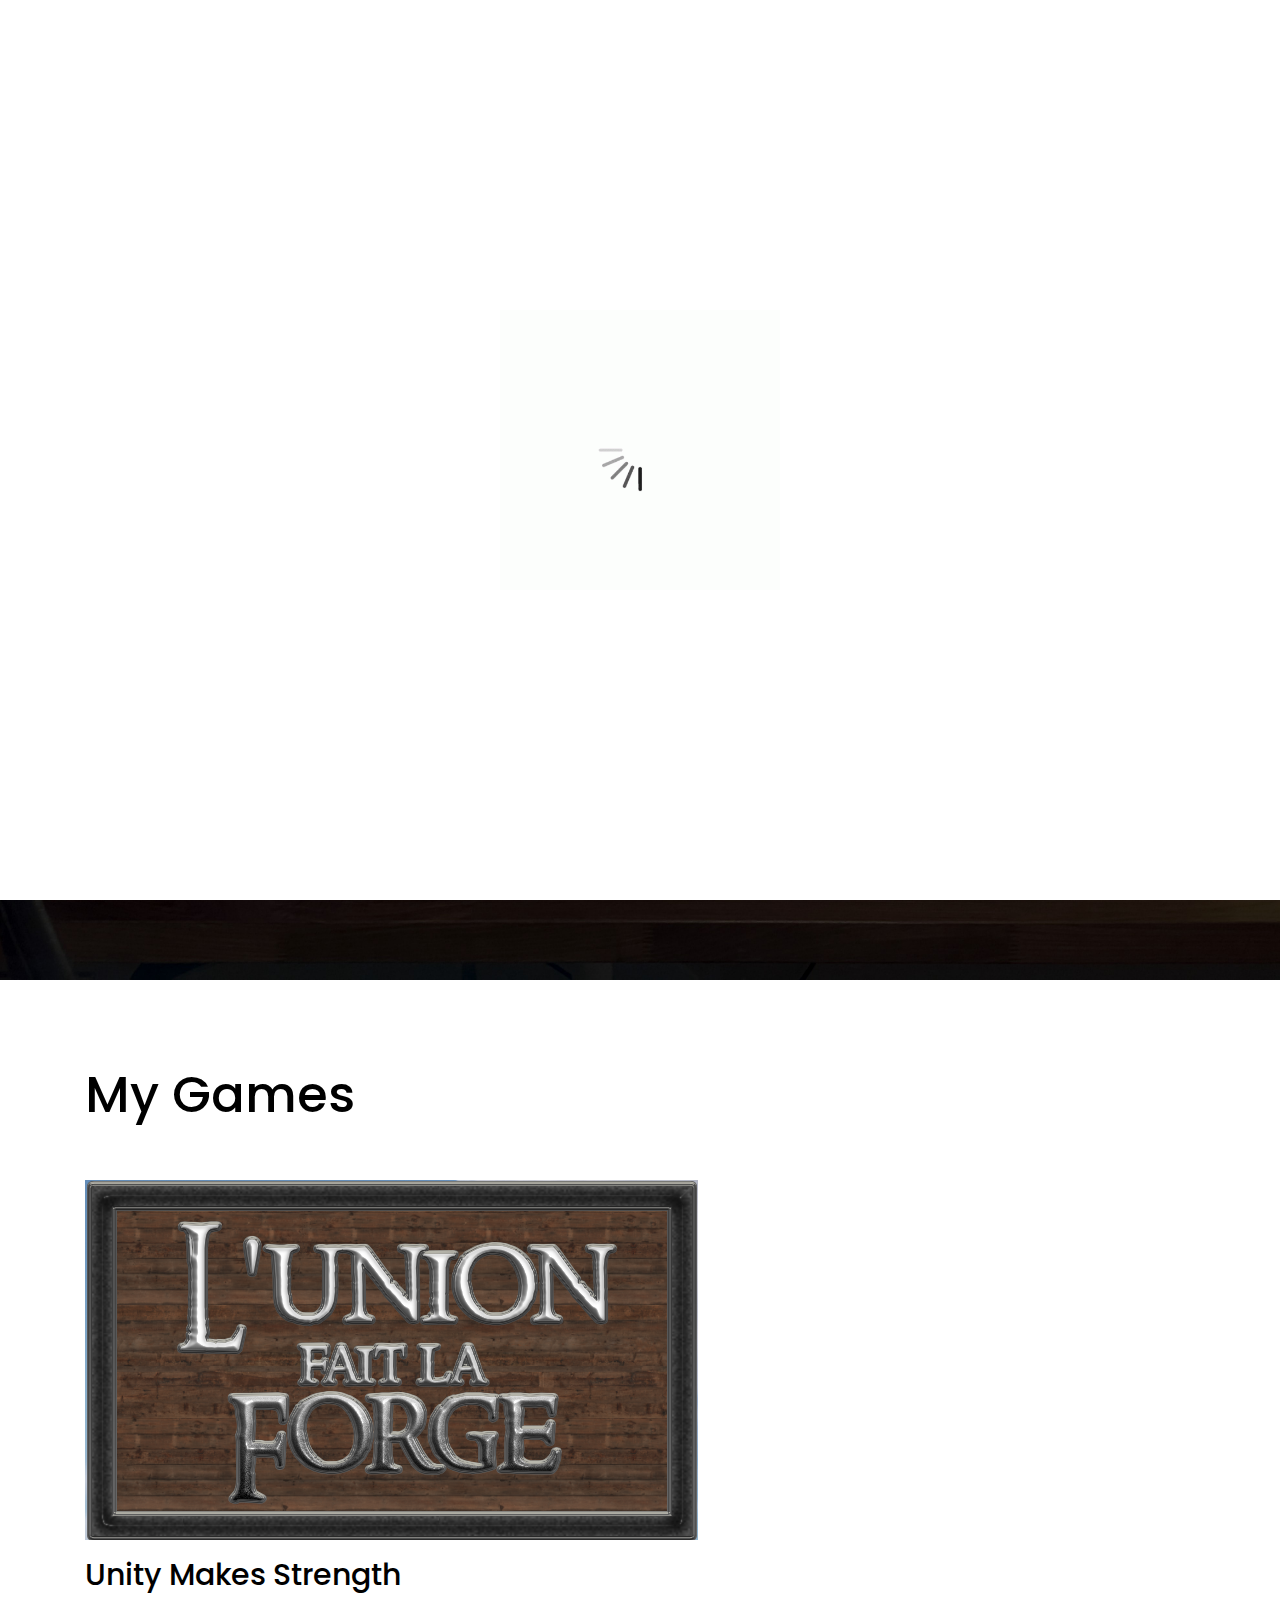
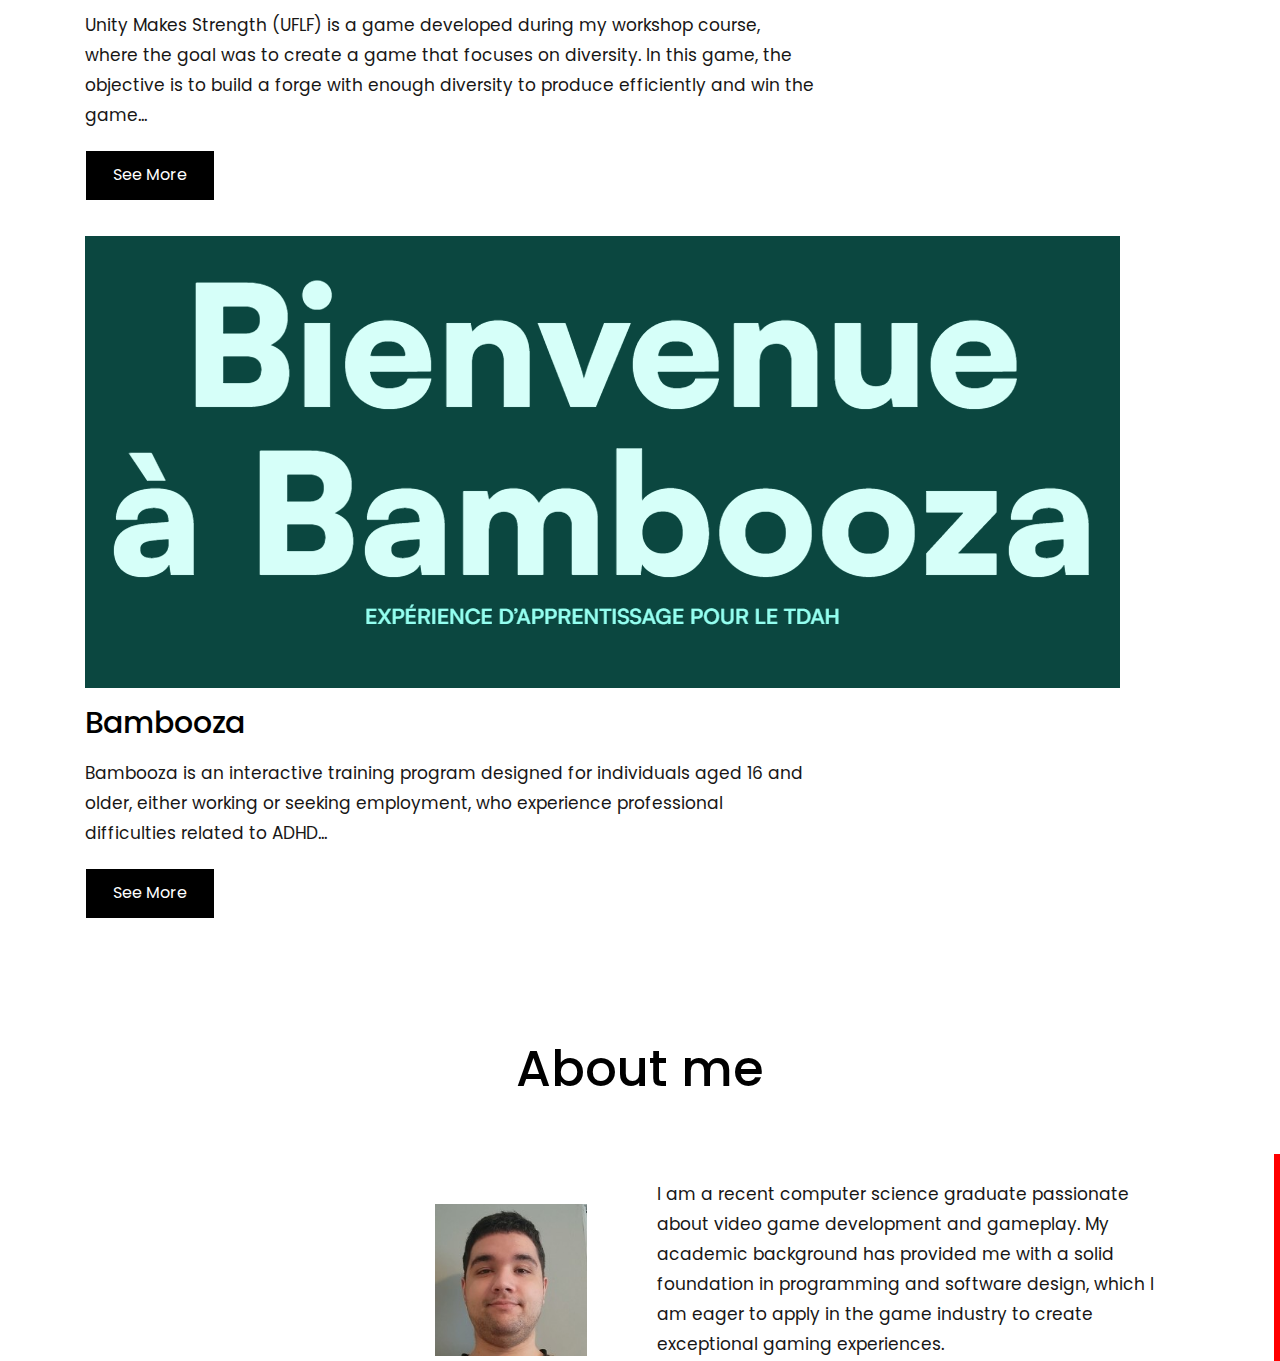
<file: index.html>
<!DOCTYPE html>
<html lang="en">

<head>
    <!-- basic -->
    <meta charset="utf-8">
    <meta http-equiv="X-UA-Compatible" content="IE=edge">
    <!-- mobile metas -->
    <meta name="viewport" content="width=device-width, initial-scale=1">
    <meta name="viewport" content="initial-scale=1, maximum-scale=1">
    <!-- site metas -->
    <title>David Laprise Portfolio</title>
    <meta name="keywords" content="">
    <meta name="description" content="">
    <meta name="author" content="">
    <!-- bootstrap css -->
    <link rel="stylesheet" href="css/bootstrap.min.css">
    <!-- style css -->
    <link rel="stylesheet" href="css/style.css">
    <!-- Responsive-->
    <link rel="stylesheet" href="css/responsive.css">
    <!-- fevicon -->
    <link rel="icon" href="images/fevicon.png" type="image/gif" />
    <!-- Scrollbar Custom CSS -->
    <link rel="stylesheet" href="css/jquery.mCustomScrollbar.min.css">
    <!-- Tweaks for older IEs-->
    <link rel="stylesheet" href="https://netdna.bootstrapcdn.com/font-awesome/4.0.3/css/font-awesome.css">

    <script src="Script.js"></script>
    <script src="https://morgan3d.github.io/include.js/include.min.js"></script>
    <script src="https://code.jquery.com/jquery-1.11.2.min.js" type="text/JavaScript"></script>
    <!--[if lt IE 9]>
      <script src="https://oss.maxcdn.com/html5shiv/3.7.3/html5shiv.min.js"></script>
      <script src="https://oss.maxcdn.com/respond/1.4.2/respond.min.js"></script><![endif]-->
</head>
<!-- body -->

<body class="main-layout">
    <!-- loader  -->
    <div class="loader_bg">
        <div class="loader"><img src="images/loading.gif" alt="#" /></div>
    </div>
    <!-- end loader -->
    <!-- header -->
    <header>
        <!-- header inner -->
        <div class="header-top">
            <include src="Menu.html"></include>
            <!-- end header inner -->

            <!-- end header -->
            <section class="slider_section">
                <div class="banner_main">
                    <div class="container-fluid">
                        <div class="row">
                            <div class="col-xl-12 col-lg-12 col-md-12 col-sm-12 ">
                                <div class="text-bg">
                                    <h1><u>David Laprise</u></h1>
                                    <span data-i18n="Home.Presentation"></span>
                                </div>
                            </div>
                        </div>
                    </div>
                </div>

            </section>
        </div>
    </header>

    <!-- our -->
    <div id="games" class="our">
    <div class="container">
    <div class="row">
        <div class="col-md-12">
            <div class="titlepage">
                <h2 data-i18n="Home.MyGame"></h2>
            </div>
        </div>
    </div>
    <div class="row">
        <div class="col-md-12 margin_bottom">
            <div class="row">

                <div class="col-xl-6 col-lg-6 col-md-6 col-sm-12">
                    <div style="margin-bottom: 20px;" class="two-box">
                        <figure><img src="images/UFLF/UFLFTitleCard.png" alt="#" /></figure>
                    </div>
                </div>

                <div class="col-xl-8 col-lg-8 col-md-8 col-sm-12">

                    <div class="Games">
                        <h3 data-i18n="Games.UFLF.CompleteTitle"></h3>
                        <p  data-i18n="Games.UFLF.SmallDescription"></p>
                        <a href="./UFLF.html" data-i18n="SeeMore"></a>
                    </div>
                </div>
            </div>
        </div>
    </div>
    <div class="row">
        <div class="col-md-12 margin_bottom">
            <div class="row">

                <div class="col-xl-6 col-lg-6 col-md-6 col-sm-12">
                    <div style="margin-bottom: 20px;" class="two-box">
                        <figure><img src="images/Bambooza/BamboozaTitleCard.png" alt="#" /></figure>
                    </div>
                </div>

                <div class="col-xl-8 col-lg-8 col-md-8 col-sm-12">

                    <div class="Games">
                        <h3 data-i18n="Games.Bambooza.CompleteTitle"></h3>
                        <p   data-i18n="Games.Bambooza.SmallDescription"> 
                        </p>
                        <a href="./Bambooza.html" data-i18n="SeeMore"></a>
                    </div>
                </div>
            </div>
        </div>
    </div>
    </div>
    </div>

    <!-- end our -->
    <!-- We are -->
    <div id="about" class="We_are">
    <div class="container">
    <div class="row">
        <div class="col-md-12">
            <div class="titlepage">
                <h2 data-i18n="About"></h2>
            </div>
        </div>
    </div>
    </div>
    <div class="container-fluid">
    <div class="row">
        <div class="col-xl-6 col-lg-6 col-md-6 col-sm-12">
                <div class="box_bg_img">
                    <figure><img src="images/MyPicture.jpg"></figure>
                </div>
        </div>
        <div class="col-xl-6 col-lg-6 col-md-6 col-sm-12 border_right">
            <div class="box_text">
                <p><span data-i18n="AboutMeText"></span></p>
            </div>
        </div> 
    </div>
    </div>
    </div>
    <!-- end We are -->


    <include src="Footer.html"></include>
    
    <!-- Javascript files-->
    <script src="js/jquery.min.js"></script>
    <script src="js/popper.min.js"></script>
    <script src="js/bootstrap.bundle.min.js"></script>
    <script src="js/jquery-3.0.0.min.js"></script>
    <script src="js/plugin.js"></script>
    <!-- sidebar -->
    <script src="js/jquery.mCustomScrollbar.concat.min.js"></script>
    <script src="js/custom.js"></script>

</body>

</html>
</file>
<file: css/style.css>
/*--------------------------------------------------------------------- File Name: style.css ---------------------------------------------------------------------*/
/*--------------------------------------------------------------------- import Fonts ---------------------------------------------------------------------*/
 @import url('https://fonts.googleapis.com/css?family=Rajdhani:300,400,500,600,700');
 @import url('https://fonts.googleapis.com/css?family=Poppins:100,100i,200,200i,300,300i,400,400i,500,500i,600,600i,700,700i,800,800i,900,900i');
/*****---------------------------------------- 1) font-family: 'Rajdhani', sans-serif;
 2) font-family: 'Poppins', sans-serif;
 ----------------------------------------*****/
/*
Header sticky

*/
.header {
    background: #555;
    background:rgba(85,85,85, .5);
    color: #f1f1f1;
    z-index: 10;
}

.content {
    padding: 16px;
}

.sticky {
    position: fixed;
    top: 0;
    width: 100%;
}

.sticky + .content {
    padding-top: 102px;
}
/* custom font */
 @font-face {
    font-family: ImportedFont1;
    src: url(../fonts/BebasNeue-Regular.ttf);
  }
/*--------------------------------------------------------------------- import Files ---------------------------------------------------------------------*/
 @import url(animate.min.css);
 @import url(normalize.css);
 @import url(icomoon.css);
 @import url(font-awesome.min.css);
 @import url(meanmenu.css);
 @import url(owl.carousel.min.css);
 @import url(swiper.min.css);
 @import url(slick.css);
 @import url(jquery.fancybox.min.css);
 @import url(jquery-ui.css);
 @import url(nice-select.css);
/*--------------------------------------------------------------------- skeleton ---------------------------------------------------------------------*/
 * {
     box-sizing: border-box !important;
}

 html {
     scroll-behavior: smooth;
}
 body {
     color: #666666;
     font-size: 14px;
     font-family: 'poppins', sans-serif;
     line-height: 1.80857;
     font-weight: normal;
     overflow-x: hidden;
}
 a {
     color: #1f1f1f;
     text-decoration: none !important;
     outline: none !important;
     -webkit-transition: all .3s ease-in-out;
     -moz-transition: all .3s ease-in-out;
     -ms-transition: all .3s ease-in-out;
     -o-transition: all .3s ease-in-out;
     transition: all .3s ease-in-out;
}
 h1, h2, h3, h4, h5, h6 {
     letter-spacing: 0;
     font-weight: normal;
     position: relative;
     padding: 0 0 10px 0;
     font-weight: normal;
     line-height: normal;
     color: #111111;
     margin: 0 
}
 h1 {
     font-size: 24px 
}
 h2 {
     font-size: 22px 
}
 h3 {
     font-size: 18px 
}
 h4 {
     font-size: 16px 
}
 h5 {
     font-size: 14px 
}
 h6 {
     font-size: 13px 
}
 *, *::after, *::before {
     -webkit-box-sizing: border-box;
     -moz-box-sizing: border-box;
     box-sizing: border-box;
}
 h1 a, h2 a, h3 a, h4 a, h5 a, h6 a {
     color: #212121;
     text-decoration: none!important;
     opacity: 1 
}
 button:focus {
     outline: none;
}
 ul, li, ol {
     margin: 0px;
     padding: 0px;
     list-style: none;
}
 p {
     margin: 0px;
     font-weight: 300;
     font-size: 15px;
     line-height: 24px;
}
 a {
     color: #222222;
     text-decoration: none;
     outline: none !important;
}
 a, .btn {
     text-decoration: none !important;
     outline: none !important;
     -webkit-transition: all .3s ease-in-out;
     -moz-transition: all .3s ease-in-out;
     -ms-transition: all .3s ease-in-out;
     -o-transition: all .3s ease-in-out;
     transition: all .3s ease-in-out;
}
.img-responisve {
     max-width: 100%;
     height: auto;
}
 :focus {
     outline: 0;
}
 .btn-custom {
     margin-top: 20px;
     background-color: transparent !important;
     border: 2px solid #ddd;
     padding: 12px 40px;
     font-size: 16px;
}
 .lead {
     font-size: 18px;
     line-height: 30px;
     color: #767676;
     margin: 0;
     padding: 0;
}
 .form-control:focus {
     border-color: #ffffff !important;
     box-shadow: 0 0 0 .2rem rgba(255, 255, 255, .25);
}
 .navbar-form input {
     border: none !important;
}
 .badge {
     font-weight: 500;
}
 blockquote {
     margin: 20px 0 20px;
     padding: 30px;
}
 button {
     border: 0;
     margin: 0;
     padding: 0;
     cursor: pointer;
}
 .full {
     float: left;
     width: 100%;
}
 .layout_padding {
     padding-top: 90px;
     padding-bottom: 90px;
}
 .layout_padding_2 {
     padding-top: 75px;
     padding-bottom: 75px;
}
 .light_silver {
     background: #f9f9f9;
}
 .theme_bg {
     background: #38c8a8;
}
 .margin_top_30 {
     margin-top: 30px !important;
}
 .full {
     width: 100%;
     float: left;
     margin: 0;
     padding: 0;
}
/**-- heading section --**/
 .main_heading {
     text-align: center;
     display: flex;
     justify-content: center;
     position: relative;
     margin-bottom: 50px;
}
 .main_heading h2 {
     padding: 0;
     font-size: 48px;
     line-height: 60px;
     font-weight: 400;
     position: relative;
     letter-spacing: -0.5px;
     color: #114c7d;
     border-left: solid #38c8a8 10px;
     padding-left: 15px;
}
 .main_heading h2 strong {
     background: #38c8a8;
     color: #fff;
     font-weight: 600;
     padding: 0 15px;
     line-height: 68px;
}
 .white_heading_main h2 {
     color: #fff;
}
 .small_main_heading {
     margin-top: 25px;
     float: left;
     width: 100%;
     border-bottom: solid rgba(0, 0, 0, 0.07) 1px;
     margin-bottom: 25px;
}
 .small_main_heading h2 {
     padding: 2px 0 20px 0;
     color: #114c7d;
     font-weight: 400;
     font-size: 28px;
     background-image: url('../images/fevicon.png');
     background-repeat: no-repeat;
     padding-left: 55px;
     letter-spacing: -0.5px;
}
 .small_main_heading h2 strong {
     color: #38c8a8;
     font-weight: 600;
}
 .main_bt {
     background: #000;
     color: #fff;
     padding: 10px 60px 10px 60px;
     float: left;
     font-size: 15px;
     font-weight: 400;
     border: solid #000 5px;
     border-radius: 0;
     margin-right: 30px;
}
 a.readmore_bt {
     color: #fff;
     font-weight: 300;
     text-decoration: underline !important;
}
 .main_bt:hover, .main_bt:focus {
     background: #ad2101;
     border: solid #ad2101 5px;
     color: #fff;
}
/**-- list icon --**/
 .ul_list_info_icon ul {
     list-style: none;
}
 .ul_list_info_icon ul li {
     display: inline;
     float: left;
     width: 100%;
}
 .ul_list_info_icon ul li img {
     width: 75px;
}
/*---------------------------- preloader area ----------------------------*/
 .loader_bg {
     position: fixed;
     z-index: 9999999;
     background: #fff;
     width: 100%;
     height: 100%;
}
 .loader {
     height: 100%;
     width: 100%;
     position: absolute;
     left: 0;
     top: 0;
     display: flex;
     justify-content: center;
     align-items: center;
}
 .loader img {
     width: 280px;
}
/*---------------------------- scroll to top area ----------------------------*/
 .scrollup {
     float: right;
     position: absolute;
     color: #fff;
     right: 20px;
     padding: 0px 5px;
     text-transform: uppercase;
     font-weight: 600;
     background: #38c8a8;
     position: fixed;
     bottom: 20px;
     z-index: 99;
     text-align: center;
     color: #fff;
     cursor: pointer;
     border-radius: 0px;
     opacity: 0;
     backface-visibility: hidden;
     -webkit-backface-visibility: hidden;
     transform: scale(1);
     -moz-transform: scale(1);
     -o-transform: scale(1);
     -webkit-transform: scale(1);
     transition: .2s all ease;
     -moz-transition: .2s all ease;
     -o-transition: .2s all ease;
     -webkit-transition: .2s all ease;
     width: 50px;
     height: 50px;
     border-radius: 100%;
     line-height: 48px;
     font-size: 16px;
}
 .scrollup.b-show_scrollBut {
     opacity: 1;
     visibility: visible;
}
 .top_awro {
     background: #ee4a79 none repeat scroll 0 0;
     cursor: pointer;
     padding: 6px 8px;
     position: fixed;
     bottom: 59px;
     right: 20px;
     display: none;
     height: 45px;
     width: 45px;
     border-radius: 50%;
     text-align: center;
     line-height: 30px;
     transition: all 0.5s ease;
}
 .sale_pro {
     background: #f25252 !important;
}
 .margin_top_50 {
     margin-top: 50px;
}
 .margin_bottom_30_all {
     margin-bottom: 30px;
}
 .text_align_center {
     text-align: center;
}
/*--------------------------------------------------------------------- header area ---------------------------------------------------------------------*/
 .logo_section {
     text-align: center;
}
 .logo {
     float: left;
}
 nav.main-menu {
     float: right;
     margin-left: 0;
     margin-left: 0;
}
 .menu-area-main li:hover a, .menu-area-main li:focus a {
     color: #fff;
     background: #f00;
}
 .menu-area-main li.active a {
     color: #fff;
     background: #f00;
}
 .right_cart_section {
     float: right;
     width: auto;
}
 .right_cart_section ul {
     float: left;
     min-height: auto;
     margin: 0;
     padding: 12px 0 0;
}
 .right_cart_section .cart_icons {
     padding: 18px 0 0;
}
 .main-menu ul>li nth:child(5) a {
     padding-right: 0px;
}
 .right_cart_section ul li {
     float: left;
     font-size: 17px;
     font-weight: 400;
     color: #fff;
     margin-right: 30px;
}
 .right_cart_section ul.cart_update li {
     font-size: 13px;
     color: #ccc;
     line-height: normal;
     margin: 0;
     font-weight: 300;
}
 .right_cart_section ul.cart_update li span {
     font-size: 18px;
     font-weight: 300;
     color: #fff;
     line-height: 21px;
}
 .right_cart_section ul li i {
     margin-right: 10px;
     margin-top: 5px;
     float: left;
     color: #fff;
     font-size: 21px;
}
 .right_cart_section ul li a {
     color: #fff;
}
/*-- end header middle --*/
 .top-bar-info {
     background: #111111;
     padding: 5px 0px;
}
 .top-menu-left {
     float: left;
}
 .top-menu-left li {
     position: relative;
     display: inline-block;
     margin-right: 11px;
     padding-right: 12px;
}
 .top-menu-left li::before {
     content: '';
     position: absolute;
     right: 0;
     top: 9px;
     height: 10px;
     border-right: 1px dotted #999;
}
 .top-menu-left li:last-child::before {
     display: none;
}
 .top-menu-left li:last-child {
     padding: 0px;
     margin: 0px;
}
 .top-menu-left li a {
     color: #ffffff;
     font-size: 12px;
     text-transform: uppercase;
     text-decoration: none;
}
 .top-menu-left li a:hover {
     color: #38c8a8;
}
 .right-dropdown-language {
     float: right;
     margin-left: 12px;
}
 .dropdown-bar .dropdown-link {
     position: absolute;
     z-index: 1009;
     top: 40px;
     left: 0;
     right: auto;
     min-width: 50px;
     padding: 15px;
     background: #ffffff;
     list-style: none;
     border: 2px solid #38c8a8;
     opacity: 0;
     visibility: hidden;
     -webkit-box-shadow: 0 0 10px rgba(0, 0, 0, 0.1);
     box-shadow: 0 0 10px rgba(0, 0, 0, 0.1);
     -webkit-transition: opacity 0.2s ease 0s, visibility 0.2s linear 0s;
     -o-transition: opacity 0.2s ease 0s, visibility 0.2s linear 0s;
     transition: opacity 0.2s ease 0s, visibility 0.2s linear 0s;
     text-align: left;
}
 .dropdown-bar:hover .dropdown-link {
     opacity: 1;
     visibility: visible;
     top: 25px;
}
 .dropdown-bar.right-dropdown-language>a::after {
     font-family: 'FontAwesome';
     content: "\f107";
     text-decoration: none;
     padding-left: 4px;
     color: #ffffff;
}
 .right-dropdown-language>a {
     line-height: 10px;
     padding: 5px 5px;
     cursor: pointer;
}
 .dropdown-bar .dropdown-link li a {
     color: #111111;
     display: block;
     font-size: 12px;
     line-height: 15px;
     padding: 5px 0;
}
 .dropdown-bar .dropdown-link li a:hover {
     color: #38c8a8;
}
 .dropdown-bar .dropdown-link li a img {
     margin-right: 7px;
}
 .dropdown-bar .dropdown-link li.active {
     font-weight: bold;
}
 .right-dropdown-language .dropdown-link {
     min-width: 100px;
     padding: 7px 10px;
     color: #111111;
}
 .dropdown-bar {
     position: relative;
     padding: 0 5px;
     font-size: 13px;
}
 .dropdown-bar .dropdown-link.right-sd {
     left: auto;
     right: 0;
}
 .right-dropdown-currency {
     float: right;
     margin-left: 12px;
}
 .dropdown-bar.right-dropdown-currency>a::after {
     font-family: 'FontAwesome';
     content: "\f107";
     text-decoration: none;
     padding-left: 4px;
     color: #ffffff;
}
 .right-dropdown-currency>a {
     line-height: 10px;
     padding: 5px 5px;
     cursor: pointer;
     color: #ffffff;
}
 .right-dropdown-currency .dropdown-link {
     min-width: 100px;
     padding: 7px 10px;
     color: #111111;
}
 .right-dropdown-currency .dropdown-link {
     min-width: 55px;
     padding: 7px 10px;
}
 .right-dropdown-currency .dropdown-link li a span.symbol {
     margin-right: 7px;
}
 #login-modal .modal-content {
     border-radius: 0px;
}
 #login-modal .modal-content .modal-header {
     background: #38c8a8;
     border-radius: 0;
}
 #login-modal .modal-content .modal-body .form-group input {
     background: #ffffff;
     border: 1px solid #c8c8c8;
     border-radius: 0px;
}
 #login-modal .modal-content .modal-body .form-group input:focus {
     border: 1px solid #c8c8c8 !important;
}
 #login-modal .modal-content form {
     margin-bottom: 10px;
}
 .modal-title {
     padding: 0px;
     color: #ffffff;
     font-size: 18px;
     text-transform: uppercase;
}
 .btn-template-outlined {
     background: #111111;
     color: #ffffff;
     border: none;
     border-radius: 0px;
}
 .btn-template-outlined i {
     padding-right: 10px;
}
 .text-muted {
     padding: 10px 0px;
}
 .slogan-line {
     float: right;
     color: #ffffff;
     font-size: 13px;
}
 .middle-area {
     padding: 30px 0px;
}
 .header-search {
     padding: 3px 0px;
}
 .header-search form {
     position: relative;
     -webkit-box-shadow: 0px 1px 10px -1px rgba(0, 0, 0, 0.2);
     box-shadow: 0px 1px 10px -1px rgba(0, 0, 0, 0.2);
}
 .header-search .btn-group.bootstrap-select {
     position: absolute;
     left: 0px;
     top: 0px;
}
 .header-search input {
     width: 100%;
     min-height: 45px;
     border-radius: 0px;
     border: none;
     padding-left: 15px;
     border: 1px solid #e0e7ed;
}
 .header-search form .search-btn {
     position: absolute;
     right: 0;
     top: 0;
     border: 0;
     color: #fff;
     font-size: 20px;
     padding: 4px 15px;
     border-radius: 0px;
     background-color: #38c8a8;
     cursor: pointer;
}
 .header-search form .search-btn:hover {
     background: #111111;
}
 .cart-box {
     float: right;
     margin-left: 10px;
     position: relative;
}
 .cart-content-box {
     position: absolute;
     z-index: 1009;
     top: 40px;
     left: auto;
     right: 0;
     min-width: 250px;
     max-width: 250px;
     padding: 15px;
     background: #ffffff;
     list-style: none;
     border: 2px solid #38c8a8;
     opacity: 0;
     visibility: hidden;
     -webkit-box-shadow: 0 0 10px rgba(0, 0, 0, 0.1);
     box-shadow: 0 0 10px rgba(0, 0, 0, 0.1);
     text-align: left;
     -webkit-transform: scaleY(0);
     transform: scaleY(0);
     -webkit-transform-origin: 0 0 0;
     transform-origin: 0 0 0;
     -webkit-transition: all 0.3s ease 0s;
     transition: all 0.3s ease 0s;
     transition: all 0.3s ease 0s;
}
 .cart-box:hover .cart-content-box {
     opacity: 1;
     visibility: visible;
     top: 100%;
     -webkit-transform: scaleY(1);
     transform: scaleY(1);
}
 .inner-cart {
     background: #38c8a8;
     border-radius: 2px;
     padding: 0px;
     color: #ffffff;
     position: relative;
     width: 40px;
     height: 40px;
     text-align: center;
}
 .cart-box .inner-cart:hover {
     color: #ffffff;
}
 .line-cart {
     float: left;
     line-height: 40px;
     margin-right: 9px;
}
 .cart-box a {
     display: inline-block;
}
 .cart-box a:hover {
     color: #38c8a8;
}
 .cart-box a span.icon {
     background: #38c8a8;
     width: 30px;
     height: 40px;
     display: inline-block;
     line-height: 40px;
     text-align: center;
     color: #ffffff;
     position: relative;
     border-radius: 2px;
}
 .cart-box a .p-up {
     position: absolute;
     right: -8px;
     top: -8px;
     line-height: initial;
     background: #38c8a8;
     padding: 3px;
     border-radius: 50%;
     width: 17px;
     height: 17px;
     font-size: 12px;
     text-align: center;
     line-height: 10px;
}
 .wish-box {
     float: right;
}
 .wish-box a {
     display: inline-block;
}
 .wish-box a:hover {
     color: #38c8a8;
}
 .wish-box a span.icon {
     background: #38c8a8;
     width: 40px;
     height: 40px;
     display: inline-block;
     line-height: 40px;
     text-align: center;
     color: #ffffff;
     position: relative;
     border-radius: 2px;
}
 .wish-box a span.icon:hover {
     background: #111111;
}
 .cart-content-right {
     padding: 5px 0px;
}
 .cart-content-box .items {
     text-align: center;
}
 .product-media {
     width: 60px;
     float: left;
     position: relative;
}
 .cart-content-box .items:hover .product-media::before {
     transform: scale(1);
     -webkit-transform: scale(1);
     -moz-transform: scale(1);
     -ms-transform: scale(1);
     -o-transform: scale(1);
}
 .product-media::before {
     position: absolute;
     content: '';
     z-index: 2;
     top: 0;
     left: 0;
     width: 100%;
     height: 100%;
     background-color: #38c8a8;
     opacity: 0.4;
     transform: scale(0);
     -webkit-transform: scale(0);
     -moz-transform: scale(0);
     -ms-transform: scale(0);
     -o-transform: scale(0);
     transition: all 0.5s ease;
     -webkit-transition: all 0.5s ease;
     -moz-transition: all 0.5s ease;
     -o-transition: all 0.5s ease;
}
 .cart-content-box .items .item .remove {
     position: absolute;
     right: 0px;
     top: 0px;
     background: #38c8a8;
     color: #ffffff;
     width: 20px;
     height: 20px;
     line-height: 18px;
     border-radius: 2px;
}
 .cart-content-box .items .item {
     margin-bottom: 10px;
     padding-bottom: 10px;
     border-bottom: 1px solid #e0e7ed;
     position: relative;
}
 .cart-content-box .items .item .product-info {
     padding-top: 10px;
     padding-left: 71px;
     text-align: left;
}
 .cart-content-box .items .item .remove:hover {
     background: #111111;
}
 .subtotal {
     text-align: left;
     text-transform: capitalize;
     color: #38c8a8;
     font-weight: 500;
     margin-bottom: 15px;
}
 .subtotal span {
     font-weight: bold;
     color: #111111;
     padding-left: 15px;
     float: right;
}
 .actions .btn-process {
     padding: 5px 16px;
     color: #ffffff;
     font-family: 'Roboto', sans-serif;
     font-size: 14px;
     border-radius: 2px;
     overflow: hidden;
}
 .actions .btn-process:hover {
     color: #ffffff;
}
 .line-cart {
     position: relative;
}
 .wish-box a span.icon span {
     position: absolute;
     right: -8px;
     top: -8px;
     line-height: initial;
     background: #38c8a8;
     padding: 3px;
     border-radius: 50%;
     width: 17px;
     height: 17px;
     font-size: 12px;
}
 .main-menu {
     text-align: center;
}
 .main-menu ul {
     margin: 0;
     list-style-type: none;
}
 .main-menu ul>li {
     display: inline-block;
     position: relative;
}
.main-menu ul.menu-area-main {
    list-style-type: none;
    padding: 0;
    text-align: center; /* Center the menu items horizontally */
    white-space: nowrap; /* Prevent menu items from wrapping to the next line */
    overflow: hidden; /* Hide overflowing menu items */
    margin-top: 10px;
    margin-left: 10px;
}

.main-menu ul.menu-area-main li {
    display: inline-block;
    margin: 0;
    padding: 0;
    min-width: 150px;
}

.main-menu ul.menu-area-main li a {
    text-align: center;
    display: inline-block;
    text-transform: uppercase;
    min-width: 150px;
}
 .main-menu ul>li a {
     text-align: center;
     display: block;
     text-transform: uppercase;
     font-size: 15px;
     padding: 11px 20px;
}
 .main-menu ul li:last-child a {
     padding-right: 0;
}
 .sub-down li {
     background: #ffffff;
}
 .main-menu ul>li .sub-down li a {
     color: #114c7d;
     font-size: 15px;
     text-transform: capitalize;
     font-weight: 300;
     padding: 12px 5px;
     position: relative;
     border-bottom: solid #eee 1px;
}
 .main-menu ul>li .sub-down li a::before {
}
 .main-menu ul>li .sub-down li a:hover {
     color: #111111;
}
 .main-menu ul>li .sub-down li a:hover::before {
}
 .main-menu ul li:first-child {
     margin-left: 0;
     background: #f00;
}
 .main-menu ul>li>ul {
     opacity: 0;
     position: absolute;
     text-align: left;
     top: 100%;
     -webkit-transform: scaleY(0);
     transform: scaleY(0);
     -webkit-transform-origin: 0 0 0;
     transform-origin: 0 0 0;
     -webkit-transition: all 0.3s ease 0s;
     transition: all 0.3s ease 0s;
     visibility: hidden;
     width: 240px;
     z-index: 999;
     background: #fff;
     -webkit-box-shadow: 0 6px 12px rgba(0, 0, 0, .175);
     box-shadow: 0 6px 12px rgba(0, 0, 0, .175);
}
 .main-menu>ul>li:hover>ul {
     -webkit-transform: scaleY(1);
     transform: scaleY(1);
     visibility: visible;
     opacity: 1;
}
 .main-menu ul>li>ul>li {
     margin: 0px;
     position: relative;
     display: block;
}
 .main-menu ul>li>ul>li:hover>ul {
     -webkit-transform: scaleY(1);
     transform: scaleY(1);
     visibility: visible;
     opacity: 1;
     left: 100%;
     top: 10px;
}
 .main-menu ul>li>ul>li>a {
     background: none !important;
}
 .mean-container .mean-nav {
     margin-top: 0px;
     position: absolute;
     top: 100%;
}
 .main-menu ul>li {
     position: inherit;
     display: block;
     text-align: left;
     vertical-align: middle;
}
 .main-menu ul>li:nth-child (6) {
     padding-right: 0px;
}
 .nav>li {
     position: inherit;
     display: inline-block;
     vertical-align: middle;
}
 .megamenu .sub-down {
     max-width: 1140px;
     width: 100%;
     left: 0;
     margin: 0 auto;
     right: 0;
     padding: 15px 0px;
}
/*--------------------------------------------------------------------- top banner area ---------------------------------------------------------------------*/
/*--------------------------------------------------------------------- layout new css ---------------------------------------------------------------------*/
 ul.top_icon {
    float: right;
}
 ul.top_icon li {
    display: inline-block;
}
 ul.top_icon li a {
    color: #fff;
     font-size: 17px;
    line-height: 20px;
     padding: 0px 20px;
}
 .button_login {
    background-color: #f00;
     padding: 4px 12px;
     border-radius: 5px;
}
 .button_login:hover {
    background-color: #ff0000b5;
}
 .padding_left0 {
    padding-left: 0px;
}
 .main-menu ul {
     list-style: none;
     margin: 0;
     padding: 0;
}
 .main-menu ul > li a {
     position: relative;
     display: block;
     cursor: pointer;
}
 .main-menu ul > li a:before, .main-menu ul > li a:after {
     content: '';
     position: absolute;
     width: 0%;
     height: 1px;
     top: 50%;
     margin-top: -0.5px;
     background: #fff;
}
 .main-menu ul > li a:before {
     left: -2.5px;
}
 .main-menu ul > li a:after {
     right: 2.5px;
     background: #fff;
     transition: width 0.8s cubic-bezier(0.22, 0.61, 0.36, 1);
}
 .main-menu ul > li a:hover:before {
     background: #fff;
     width: 100%;
     transition: width 0.5s cubic-bezier(0.22, 0.61, 0.36, 1);
}
 .main-menu ul > li a:hover:after {
     background: transparent;
     width: 100%;
     transition: 0s;
}
.header-top {
    background: url(../images/banner2.jpg);
    background-size: cover;
    background-repeat: no-repeat;
    padding-bottom: 50px;
    min-height: 980px;
    background-position: right top;
}
.header-top2 {
    background: url(../images/UFLF/captureJeux1.png);
    background-size: cover;
    background-repeat: no-repeat;
    padding-bottom: 50px;
    min-height: 980px;
    background-position: right top;
}
.header-top3 {
    background: url(../images/Bambooza/Background.PNG);
    background-size: cover;
    background-repeat: no-repeat;
    padding-bottom: 50px;
    min-height: 980px;
    background-position: right top;
}
 .logo a {
     font-size: 40px;
     font-weight: bold;
     text-transform: uppercase;
     color: #fff;
     line-height: 40px;
}
 .banner_Client {
     position: relative;
}
.text-bg {
   padding-top: 345px;
}
 .text-bg h1 {
     color: #fff;
     padding-top: 80px;
     font-size: 90px;
     line-height: 100px;
     padding-bottom: 25px;
     text-transform: uppercase;
     font-weight: 500;
     margin: auto;
     width: 50%;
}
 .text-bg span {
     font-size: 17px;
     display: block;
     color: #fff;
     line-height: 25px;
     padding-bottom: 50px;
     margin: auto;
     width: 50%;
}
 .text-bg a {
     font-size: 16px;
     text-transform: uppercase;
     background-color: #fff;
     color: #ff0000;
     padding: 10px 40px;
     display: inline-block;
}
 .text-bg a:hover {
     background-color: #ff0000;
     color: #fff;
}
 .text-img figure {margin: 0;}
  .text-img figure img {float: right; max-width: 950px;}
 .text {
     position: inherit;
     text-align: left;
     background: #0fbbad;
     width: 100%;
     bottom: auto;
     padding: 0;
     margin-top: 90px 
}
 .img_bg {
     text-align: center;
     margin: 0 auto;
     align-items: center;
     width: 100%;
     display: flex;
     height: 100%;
     text-align: center;
     justify-content: center;
     flex-wrap: wrap;
}
 .img_bg figure {
     margin: 0px;
}
 .img_bg figure img {
     width: 100%;
}
 .img_bg h3 {
     text-align: center;
     font-size: 50px;
     line-height: 58px;
     color: #fff;
}
 .slider_section {
     padding-top: 134px;
}
 .black_nolmal {
     font-weight: normal;
     color: #000;
}
/** how_it section **/
 .margin_bottom {
    margin-bottom: 35px;
}
 .our {
     background-color: #fff;
     padding-top: 90px;
}
 .our .titlepage {
     text-align: left;
}
 .our .two-box figure {
     margin:0px;
}
 .our .Games {
     text-align: left;
}
 .our .Games h3 {
     color: #000;
     font-size: 30px;
     line-height: 30px;
     font-weight: 500;
     padding: 0;
}
 .our .Games p {
     font-size: 17px;
     line-height: 30px;
     color: #181716;
     padding:20px 0px;
     font-weight: 400;
}
 .our .Games a {
     font-size: 16px;
     border: #fff solid 1px;
     background-color: #000;
     color: #fff;
     padding: 10px 27px;
     display: inline-block;
}
 .our .Games a:hover {
     background-color: #ff0000;
     border: #ff0000 solid 1px;
     color: #fff;
}
/** end our section **/
/** We_are section **/
 .We_are {
     padding-top: 90px;
     background: #fff;
}
 .box_bg {
     background: #c3c3c3;
     padding: 40px 0px 40px 65px;
     margin-right: 101px;
}
 .box_bg_img {
     margin-left: 420px;
     margin-top: 50px;
}
 .box_bg_img figure {
    margin: 0;
}
 .box_bg_img figure img {
    width: 80%;
}
 .border_right {
    border-right: #f00 solid 6px;
}
 .box_text {
     max-width: 531px;
     width: 100%;
     padding: 25px 2px 2px 2px;
}
 .box_text p {
     font-size: 17px;
     line-height: 30px;
     font-weight: 400;
     text-align: left;
     color: #181716;
}
 .box_text a {
     font-size: 16px;
     border: #fff solid 1px;
     background-color: #000;
     color: #fff;
     padding: 10px 39px;
     display: inline-block;
}
 .box_text a:hover {
     background-color: #ff0000;
     border: #ff0000 solid 1px;
     color: #fff;
}
/** end We_are section **/
/** about section **/
 .about {
     background-color: #fff;
     padding-top: 90px;
}
 .about .about-box {
    text-align: center;
}
 .about .about-box p {
     font-size: 17px;
     line-height: 28px;
     color: #000;
     padding-top: 40px;
}
 .about .about-box figure {
     margin: 0;
}
 .about .about-box figure img {
    width: 100%;
}
/** end about section **/
/** contact section **/
 .contact {
     padding-top: 90px;
}
 .white_bg {
     background-color: #fff;
     padding: 40px 30px 30px 30px 
}
 .contact .titlepage {
     text-align: center;
}
 .contact .titlepage h3 {
     padding: 0px 0px 6px 0px;
     text-transform: uppercase;
     font-weight: bold;
     color: #fff;
     line-height: 46px;
     border-bottom: #fff solid 1px;
     font-size: 40px;
     width: 367px;
     margin: 0 auto;
     margin-bottom: 60px;
}
 .contact .contact_bg {
     background: #ff0000;
     width: 100%;
     height: 100%;
     padding: 0;
     padding: 60px;
}
 .contact .contact_bg .contactus {
     border: #b1b0b0 solid 1px;
     padding: 12px 19px;
     margin-bottom: 26px;
     border-radius: inherit;
     color: #000;
     width: 100%;
}
 .contact .contact_bg .textarea {
     margin-bottom: 25px;
     padding: 15px 19px;
     color: #000 !important;
     width: 100%;
     border: #b1b0b0 solid 1px;
     border-radius: inherit;
}
 .contact .contact_bg .send {
     font-size: 16px;
     border: #000 solid 1px;
     background-color: #000;
     color: #fff;
     padding: 11px 67px;
     display: flex;
     justify-content: center;
     margin: 0 auto;
     flex-wrap: wrap;
}
 .contact .contact_bg .send:hover {
     background-color: #fff;
border: #fff solid 1px;
color: #f00;
}
/** end contact section **/
/** testimonial **/
 .testimonial {
     background: #fff;
     margin-top: 85px;
}
 .titlepage {
    text-align: center;
     padding-bottom: 60px;
}
 .titlepage h2 {
     padding: 0;
     font-weight: 500;
     color: #000;
     line-height: 50px;
     font-size: 50px;
}
 .testimonial_box {
    text-align: center;
}
 .testimonial_box figure {
    margin: 0;
}
 .box {
     display: flex;
     align-items: center;
     flex-wrap: wrap;
     text-align: center;
}
 .testimonial .clients_box {
     text-align: center;
}
 .testimonial .clients_box {
     border-radius: 20px;
     text-align: center;
}
 .testimonial .clients_box h3 {
     padding-top: 20px;
     font-size: 29px;
     line-height: 30px;
     color: #000;
     font-weight: 500;
     border-bottom: #000 solid 1px;
     width: 104px;
     display: inline-block;
     padding-bottom: 5px;
     margin-bottom: 15px;
}
 .testimonial .clients_box p {
     color: #000;
     font-size: 17px;
     line-height: 28px;
     font-weight: 400;
     color: #1a1a1b;
}
 .testimonial .clients_box span {
     color: #6e6e6e;
     font-size: 16px;
     padding-bottom: 5px;
     display: inline-block;
}
/** end testimonial **/
/** footer **/
 .footer {
     background: #181716;
     padding-top: 90px;
     margin-top: 90px;
}
 .footer h2 {
    color: #fff;
     font-size: 40px;
     line-height: 40px;
     text-align: center;
}
 .footer .address h3 {
     color: #fff;
     font-size: 25px;
     line-height: 35px;
     font-weight: 500;
     text-transform: uppercase;
     padding-bottom: 20px;
     padding-bottom: 3px;
     border-bottom: #ff0000 solid 4px;
     margin-bottom: 20px;
     width: 160px;
}
 .location_section {
     background-color: #fff;
     margin-bottom: 40px;
     border-radius: 10px;
     padding: 20px 35px;
}
 .news {
    padding-bottom: 50px;
     padding-top: 15px;
}
 .news .newslatter {
     padding: 14px 15px;
     box-shadow: inherit;
     width: 70%;
     font-size: 19px;
}
 .submit {
    padding: 14px 45px;
     border: #f00 solid 1px;
     background: #f00;
     color: #fff;
     margin-left: -5px;
     font-weight: 500;
     font-size: 19px;
     max-width: 271px;
     width: 100%;
}
 .submit:hover {
     background: #d2cece;
     border: #d2cece solid 1px;
     color: #f00;
}
 ul.social_link {
    padding-bottom: 35px;
     padding-top: 7px;
     display: block;
}
 ul.social_link li {
    display: inline-block;
     padding-right: 4px;
}
 ul.social_link li a img {
    width: 30px;
     height: 30px;
}
 ul.social_link li a img:hover {
     background-color: #fe0000;
     border-radius: 20px;
}
 ul.Menu_footer li{
    padding-bottom: 5px;
     display: block;
     color: #3e7f21;
}
 ul.Menu_footer li a {
     display: block;
     color: #fff;
     font-size: 17px;
     padding-left: 16px;
     margin-top: -27px;
}
 ul.Menu_footer li a:hover{
     color: #ff0000;
}
 ul.Links_footer {
     list-style: none;
     margin: 0;
     padding: 0;
     width: 100%;
     float: left;
}
 ul.Links_footer li a {
     display: block;
     color: #fff;
     font-size: 17px;
     padding-left: 16px;
     margin-top: -27px;
}
 ul.Links_footer li a:hover{
     color: #ff0000;
}
 ul.Links_footer li {
     padding-bottom: 5px;
     color: #3e7f21;
     display: block;
}
 ul.loca li {
     color: #fff;
     padding-bottom: 10px;
     display: flex;
     font-size: 16px;
     flex-wrap: wrap;
}
 ul.loca li a {
     padding-right: 16px;
     color: #fff;
     margin-top: 4px;
}
 .copyright {
     padding: 20px 0px;
     margin-top: 55px;
     background-color: #fff;
}
 .copyright p {
     color: #000;
     font-size: 18px;
     line-height: 22px;
     text-align: center;
     border-top: #fff solid 1px;
}
 .copyright a {
     color: #000;
}
 .copyright a:hover {
     color: #f00;
}
/** end footer **/
/*--------------------------------------------------------------------- ener page css ---------------------------------------------------------------------*/
</file>
<file: css/responsive.css>
/*--------------------------------------------------------------------- File Name: responsive.css ---------------------------------------------------------------------*/
/*------------------------------------------------------------------- 991px x 768px ---------------------------------------------------------------------*/
 @media only screen and (min-width: 768px) and (max-width: 991px) {
     .main-menu ul>li a {
         padding: 20px 20px 20px;
    }
     .header-search {
         padding: 15px 0px;
    }
}
/*------------------------------------------------------------------- 767px x 599px ---------------------------------------------------------------------*/
 @media only screen and (min-width: 599px) and (max-width: 767px) {
     .logo {
         text-align: center;
    }
     .cart-content-right {
         padding-bottom: 5px;
    }
     .mg {
         margin: 0px 0px;
    }
     .menu-area-main {
         height: 256px;
         overflow-y: auto;
    }
     .megamenu>.row [class*="col-"] {
         padding: 0px;
    }

     .menu-area-main .megamenu .men-cat {
         padding: 0px 15px;
    }
     .menu-area-main .megamenu .women-cat {
         padding: 0px 15px;
    }
     .menu-area-main .megamenu .el-cat {
         padding: 0px 15px;
    }
     .mean-container .mean-nav ul li a.mean-expand {
         height: 19px;
    }
     .category-box.women-box {
         display: none;
    }
     .cart-box {
         display: inline-block;
         margin: 0px 30px;
    }
     .wish-box {
         float: none;
         margin: 0px 30px;
         display: inline-block;
    }
     .menu-add {
         display: none;
    }
     .category-box {
         display: none;
    }
     .mean-container .mean-nav ul li ol {
         padding: 0px;
    }
     .mean-container .mean-nav ul li a {
         padding: 10px 20px;
         width: 94.8%;
    }
     .mean-container .mean-nav ul li li a {
         width: 92%;
         padding: 1em 4%;
    }
     .mean-container .mean-nav ul li li li a {
         width: 100%;
    }
     .header-search {
         padding: 15px 0px;
    }
     #collapseFilter.d-md-block {
         padding: 30px 0px;
    }
}
/*------------------------------------------------------------------- 599px x 280px ---------------------------------------------------------------------*/
 @media only screen and (min-width: 280px) and (max-width: 599px) {
     .cart-content-right {
         padding-bottom: 5px;
    }
     .megamenu>.row [class*="col-"] {
         padding: 0px;
    }
     .menu-area-main .megamenu .men-cat {
         padding: 0px 15px;
    }
     .menu-area-main .megamenu .women-cat {
         padding: 0px 15px;
    }
     .menu-area-main .megamenu .el-cat {
         padding: 0px 15px;
    }
     .mean-container .mean-nav ul li a {
         padding: 1em 4%;
         width: 92%;
    }
     .mean-container .mean-nav ul li li a {
         width: 90%;
         padding: 1em 5%;
    }
     .mean-container .sub-full.megamenu-categories ol li a {
         padding: 5px 0px;
         text-transform: capitalize;
         width: 100%;
    }
     .megamenu .sub-full.megamenu-categories .women-box .banner-up-text a {
         width: auto;
         border: none;
         float: none;
    }
     .menu-area-main {
         height: 290px;
         overflow-y: auto;
    }
     .mean-container .mean-nav ul li a.mean-expand {
         top: 0;
    }
}
 @media (min-width: 1200px) and (max-width: 1500px) {
     .banner-main .carousel-caption {
         background: transparent;
    }
    .text-bg h1 {font-size: 60px; line-height: 64px;}
}
 @media (min-width: 992px) and (max-width: 1199px) {
     .text-bg {
         padding-left: 30px;
    }
    .text-img figure img {max-width: 735px;} 
    .text-bg {
    padding-top: 160px;
}
     .text-bg h1 {
         padding-top: 218px;
         font-size: 43px;
         line-height: 54px;
         padding-bottom: 10px;
    }
     .text-bg span {
        padding-bottom: 13px;
    }
     .submit {
        padding: 14px 0px;
         max-width: 231px;
    }
}
 @media (min-width: 768px) and (max-width: 991px) {
      .text-img figure img {max-width: 490px;} 
    .text-bg {
    padding-top: 224px;
}
.header-top {min-height: inherit;}
     .main-menu ul>li a {
         padding: 8px 12px 8px 12px;
    }
     .full-slider_cont h1 {
         font-size: 40px;
         line-height: 50px;
    }
     .text-bg h1 {
         padding-top: 0px;
    font-size: 33px;
    line-height: 46px;
    padding-bottom: 5px;
    }
     .b_bold {
         font-size: 53px;
    }
     .text-bg span {
        padding-bottom: 12px;
        font-size: 14px;
    }
     .text-bg a {
        margin-right: 5px;
         padding: 10px 23px;
    }
     .text-bg {
         padding-left: 50px;
    }
     .submit {
        padding: 14px 0px;
         max-width: 170px;
    }
     .address {
         margin-bottom: 30px;
    }
}
 @media (min-width: 576px) and (max-width: 767px) {
     .mean-container .mean-bar {
         margin-top: 0px;
    }
     .slider_section {
        padding-top: 105px;
    }
    .text-img {padding-top: 40px;}
    .header-top {min-height: inherit;}
     .text-img figure img {width: 100%;}
    .text-bg {display: none;}
     .text-img {
        padding-top: 30px;
    }
     ul.top_icon li a {
        padding: 0px 6px;
    }
     .padding_left0 {
        padding-left: 15px;
    }
     .menu-area-main .active a {
        background: inherit;
    }
     .testimonial_box {
        padding-bottom: 20px;
    }
     .testimonial .clients_box h3 {
        padding-top: 0px;
    }
     .our .Games h3 {
        padding-top: 20px;
    }
     .submit {
        padding: 14px 0px;
         max-width: 154px;
    }
     .address {
        padding-bottom: 20px;
    }
}
 @media (max-width: 575px) {
     .header {
         padding-bottom: 0px;
    }
     .logo {
         text-align: center !important;
         padding-bottom: 25px;
         float: inherit;
    }
     .menu-area-main .active a {
        background: inherit;
    }
    .text-img {padding-top: 40px;}
    .header-top {min-height: inherit;}
    .text-img figure img {width: 100%;}
   .text-bg {display: none;}
     .slider_section {
        padding-top: 95px;
    }
     ul.top_icon {
        display: none;
    }
     .titlepage h2 {
        line-height: 33px;
         font-size: 33px;
    }
     .padding_left0 {
        padding-left: 15px;
    }
     .our .Games h3 {
        padding-top: 20px;
    }
     .testimonial_box {
        padding-bottom: 20px;
    }
     .testimonial .clients_box h3 {
        padding-top: 0px;
    }
     .testimonial .clients_box p {
        font-size: 15px;
    }
     .contact .contact_bg {
        padding: 40px 20px;
    }
     .submit {
        font-size: 15px;
         padding: 14px 0px;
         max-width: 134px;
    }
     .news .newslatter {
        padding: 14px 10px;
         width: 54%;
         font-size: 15px;
    }
     .address {
        padding-bottom: 20px;
    }
}
</file>
